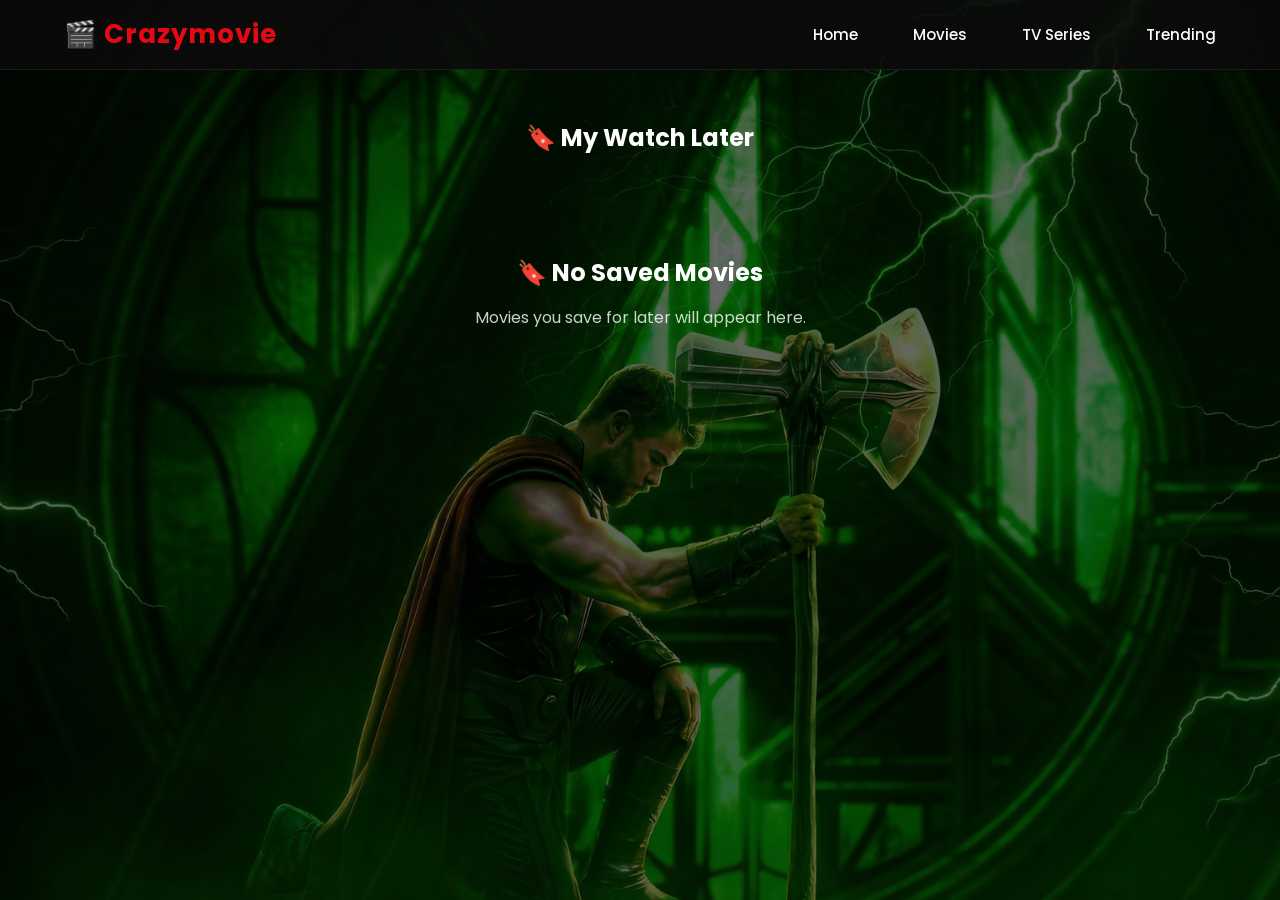
<file: watch-later.html>
<!DOCTYPE html>
<html lang="en">

<head>

<meta charset="UTF-8">

<meta
    name="viewport"
    content="width=device-width, initial-scale=1.0"
>

<title>Watch Later - Crazymovie</title>

<link rel="stylesheet" href="style.css">

<link
    href="https://fonts.googleapis.com/css2?family=Poppins:wght@300;400;500;600;700&display=swap"
    rel="stylesheet"
>

<style>

/* ========================================
   STEP 25 PART 6
   WATCH LATER PAGE
======================================== */

.watch-later-page {

    max-width: 1200px;

    margin: 50px auto;

    padding: 0 20px;

}

.watch-later-page h1 {

    text-align: center;

    margin-bottom: 40px;

}


/* ========================================
   SAVED MOVIES GRID
======================================== */

.saved-movies-grid {

    display: grid;

    grid-template-columns:
        repeat(auto-fill, minmax(220px, 1fr));

    gap: 25px;

}


/* ========================================
   SAVED MOVIE CARD
======================================== */

.saved-movie-card {

    background:
        rgba(255, 255, 255, 0.06);

    border-radius: 12px;

    overflow: hidden;

    transition: 0.3s ease;

}

.saved-movie-card:hover {

    transform:
        translateY(-5px);

    box-shadow:
        0 10px 30px
        rgba(0, 0, 0, 0.4);

}


/* ========================================
   MOVIE IMAGE
======================================== */

.saved-movie-image {

    position: relative;

    cursor: pointer;

}

.saved-movie-image img {

    width: 100%;

    height: 320px;

    object-fit: cover;

    display: block;

}


/* ========================================
   MOVIE INFO
======================================== */

.saved-movie-info {

    padding: 15px;

}

.saved-movie-info h3 {

    margin:
        0 0 10px;

    font-size: 18px;

}

.saved-movie-meta {

    display: flex;

    justify-content:
        space-between;

    font-size: 13px;

    opacity: 0.8;

    margin-bottom: 15px;

}


/* ========================================
   BUTTONS
======================================== */

.saved-movie-actions {

    display: flex;

    gap: 10px;

}

.saved-movie-actions button {

    flex: 1;

    padding: 9px;

    border: none;

    border-radius: 6px;

    cursor: pointer;

    color: white;

    background: red;

    transition: 0.3s;

}

.saved-movie-actions button:hover {

    opacity: 0.8;

}

.saved-movie-actions
.remove-saved-btn {

    background:
        rgba(255, 255, 255, 0.12);

}


/* ========================================
   EMPTY MESSAGE
======================================== */

.empty-watch-later {

    text-align: center;

    padding: 60px 20px;

    display: none;

}

.empty-watch-later h2 {

    margin-bottom: 15px;

}

.empty-watch-later p {

    opacity: 0.8;

}


/* ========================================
   MOBILE RESPONSIVE
======================================== */

@media (max-width: 600px) {

    .saved-movies-grid {

        grid-template-columns:
            repeat(2, 1fr);

        gap: 15px;

    }

    .saved-movie-image img {

        height: 240px;

    }

    .saved-movie-info h3 {

        font-size: 15px;

    }

    .saved-movie-meta {

        flex-direction: column;

        gap: 5px;

    }

    .saved-movie-actions {

        flex-direction: column;

    }

}

</style>

</head>


<body>


<!-- ========================================
     HEADER
======================================== -->

<header>

    <div class="logo">
        🎬 Crazymovie
    </div>

    <nav>

        <a href="index.html">
            Home
        </a>

        <a href="#">
            Movies
        </a>

        <a href="#">
            TV Series
        </a>

        <a href="#">
            Trending
        </a>

    </nav>

</header>


<!-- ========================================
     WATCH LATER PAGE
======================================== -->

<section class="watch-later-page">

    <h1>
        🔖 My Watch Later
    </h1>


    <!-- SAVED MOVIES -->

    <div
        id="savedMoviesGrid"
        class="saved-movies-grid"
    >

    </div>


    <!-- EMPTY MESSAGE -->

    <div
        id="emptyWatchLater"
        class="empty-watch-later"
    >

        <h2>
            🔖 No Saved Movies
        </h2>

        <p>
            Movies you save for later
            will appear here.
        </p>

    </div>

</section>


<script>

// ========================================
// STEP 25 PART 6
// WATCH LATER MOVIES
// ========================================


// MOVIE DATABASE

const movieData = {

    "Avengers": {

        year: "2012",

        genre:
            "Action, Adventure, Sci-Fi",

        rating:
            "8.0/10",

        image:
            "assets/images/avengers.jpg",

        video:
            "assets/videos/avengers.mp4"

    },


    "Spider-Man": {

        year: "2021",

        genre:
            "Action, Adventure, Sci-Fi",

        rating:
            "8.2/10",

        image:
            "assets/images/spiderman.jpg",

        video:
            "assets/videos/spiderman.mp4.mp4"

    },


    "Inception": {

        year: "2010",

        genre:
            "Action, Sci-Fi, Thriller",

        rating:
            "8.8/10",

        image:
            "assets/images/inception.jpg",

        video:
            "assets/videos/inception.mp4"

    },


    "Interstellar": {

        year: "2014",

        genre:
            "Adventure, Drama, Sci-Fi",

        rating:
            "8.7/10",

        image:
            "assets/images/interstellar.jpg",

        video:
            "assets/videos/interstellar.mp4"

    },


    "The Dark Knight": {

        year: "2008",

        genre:
            "Action, Crime, Drama",

        rating:
            "9.0/10",

        image:
            "assets/images/dark-knight.jpg",

        video:
            "assets/videos/dark-knight.mp4"

    },


    "Avatar": {

        year: "2009",

        genre:
            "Action, Adventure, Fantasy",

        rating:
            "7.8/10",

        image:
            "assets/images/avatar.jpg",

        video:
            "assets/videos/avatar.mp4"

    },


    "Titanic": {

        year: "1997",

        genre:
            "Drama, Romance",

        rating:
            "7.9/10",

        image:
            "assets/images/titanic.jpg",

        video:
            "assets/videos/titanic.mp4"

    },


    "Joker": {

        year: "2019",

        genre:
            "Crime, Drama, Thriller",

        rating:
            "8.4/10",

        image:
            "assets/images/joker.jpg",

        video:
            "assets/videos/joker.mp4"

    }

};


// ========================================
// GET SAVED MOVIES
// ========================================

const savedMovies =
    JSON.parse(
        localStorage.getItem(
            "watchLaterMovies"
        )
    ) || [];


const savedMoviesGrid =
    document.getElementById(
        "savedMoviesGrid"
    );


const emptyWatchLater =
    document.getElementById(
        "emptyWatchLater"
    );


// ========================================
// CHECK EMPTY
// ========================================

if (
    savedMovies.length === 0
) {

    emptyWatchLater.style.display =
        "block";

}


// ========================================
// SHOW SAVED MOVIES
// ========================================

savedMovies.forEach(
    function(movieName) {


        const movie =
            movieData[movieName];


        if (!movie) {

            return;

        }


        const movieCard =
            document.createElement(
                "div"
            );


        movieCard.className =
            "saved-movie-card";


        movieCard.innerHTML = `

            <div
                class="saved-movie-image"
            >

                <img
                    src="${movie.image}"
                    alt="${movieName}"
                    onerror="
                    this.src='assets/images/default.jpg'
                    "
                >

            </div>


            <div
                class="saved-movie-info"
            >

                <h3>
                    ${movieName}
                </h3>


                <div
                    class="saved-movie-meta"
                >

                    <span>
                        📅 ${movie.year}
                    </span>

                    <span>
                        ⭐ ${movie.rating}
                    </span>

                </div>


                <div
                    class="saved-movie-actions"
                >

                    <button
                        class="watch-saved-btn"
                    >
                        ▶️ Watch Now
                    </button>


                    <button
                        class="remove-saved-btn"
                    >
                        🗑️ Remove
                    </button>

                </div>

            </div>

        `;


        // ========================================
        // WATCH NOW
        // ========================================

        movieCard
            .querySelector(
                ".watch-saved-btn"
            )
            .addEventListener(
                "click",
                function() {

                    localStorage.setItem(
                        "selectedMovie",
                        movieName
                    );


                    localStorage.setItem(
                        "selectedVideo",
                        movie.video
                    );


                    window.location.href =
                        "watch.html";

                }
            );


        // ========================================
        // POSTER CLICK
        // ========================================

        movieCard
            .querySelector(
                ".saved-movie-image"
            )
            .addEventListener(
                "click",
                function() {

                    localStorage.setItem(
                        "selectedMovie",
                        movieName
                    );


                    localStorage.setItem(
                        "selectedVideo",
                        movie.video
                    );


                    window.location.href =
                        "watch.html";

                }
            );


        // ========================================
        // REMOVE MOVIE
        // ========================================

        movieCard
            .querySelector(
                ".remove-saved-btn"
            )
            .addEventListener(
                "click",
                function() {


                    const updatedMovies =
                        savedMovies.filter(
                            function(name) {

                                return name !==
                                    movieName;

                            }
                        );


                    localStorage.setItem(
                        "watchLaterMovies",
                        JSON.stringify(
                            updatedMovies
                        )
                    );


                    movieCard.remove();


                    if (
                        updatedMovies.length === 0
                    ) {

                        emptyWatchLater.style.display =
                            "block";

                    }

                }
            );


        savedMoviesGrid.appendChild(
            movieCard
        );

    }
);

</script>

</body>

</html>
</file>
<file: style.css>
* {
    margin: 0;
    padding: 0;
    box-sizing: border-box;
    font-family: 'Poppins', sans-serif;
}

html {
    margin: 0;
    padding: 0;
    background: #000;
}

body {
    margin: 0;
    min-height: 100vh;

    background:
        linear-gradient(
            rgba(0, 0, 0, 0.72),
            rgba(0, 0, 0, 0.72)
        ),
        url("./assets/images/hero.jpg");

    background-size: cover;
    background-position: center top;
    background-repeat: no-repeat;
    background-attachment: fixed;

    color: white;
}

header {
    display: flex;
    justify-content: space-between;
    align-items: center;
    padding: 20px 80px;
    background: transparent;
}

.logo {
    font-size: 32px;
    font-weight: bold;
    color: #00ff66;

}

nav a {
    text-decoration: none;
    color: #00ff66;
    margin-left: 30px;
    font-size: 16px;
    transition: 0.3s;
}

nav a:hover {
    color: #00ff66;
}

.hero {
    position: relative;
    min-height: 550px;
    display: flex;
    align-items: center;
    padding: 60px 5%;

    
}

.hero h1 {
    font-size: 70px;
}

.hero p {
    font-size: 22px;
    margin-top: 20px;
}

.hero button {
    margin-top: 30px;
    width: 180px;
    height: 55px;
    background: #00ff66;
    color: white;
    border: none;
    font-size: 18px;
    cursor: pointer;
    border-radius: 5px;
}

.movies {
    padding: 40px 80px;
    background: transparent;
}

.movies h2 {
    font-size: 32px;
    margin-bottom: 25px;
}


.movie-grid {
    display: flex;
    gap: 20px;
    overflow-x: auto;
}

.movie-card {
    min-width: 200px;
    background: #222;
    border-radius: 8px;
    overflow: hidden;
    cursor: pointer;
    transition: transform 0.3s ease;
}

.movie-card:hover {
    transform: scale(1.08);
}

.movie-card img {
    width: 200px;
    height: 300px;
    object-fit: cover;
    display: block;
}

.movie-card h3 {
    background: rgba(0, 0, 0, 0.8);
    margin: 0;
    padding: 12px;
    font-size: 18px;
    text-align: center;
}
.hero button {
    transition: 0.3s ease;
}

.hero button:hover {
    background: #b20710;
    transform: scale(1.05);
}
@media (max-width: 768px) {

    header {
        padding: 15px 20px;
        flex-direction: column;
        gap: 15px;
    }

    .logo {
        font-size: 28px;
    }

    nav a {
        margin-left: 15px;
        font-size: 14px;
    }

    .hero {
        min-height: 70vh;
        padding: 0 20px;
    }

    .hero h1 {
        font-size: 45px;
    }

    .hero p {
        font-size: 18px;
    }

    .movies {
        padding: 30px 20px;
    }

    .movies h2 {
        font-size: 26px;
    }

    .movie-card {
        min-width: 160px;
    }

    .movie-card img {
        width: 160px;
        height: 240px;
    }

}

/* Movie Details Popup */

.movie-modal {
    display: none;
    position: fixed;
    z-index: 1000;
    left: 0;
    top: 0;
    width: 100%;
    height: 100%;
    background: rgba(0, 0, 0, 0.85);
    justify-content: center;
    align-items: center;
    padding: 20px;
}

.movie-modal-content {
    position: relative;
    display: flex;
    gap: 20px;
    width: 550px;
    max-width: 90%;
    background: #1a1a1a;
    padding: 20px;
    border-radius: 10px;
}

.movie-modal-content img {
    width: 220px;
    height: 330px;
    object-fit: cover;
    border-radius: 8px;
}

.movie-info {
    flex: 1;
}

.movie-info h2 {
    font-size: 32px;
    margin-bottom: 15px;
    color: #E50914;
}

.movie-info p {
    font-size: 16px;
    line-height: 1.7;
    color: #ddd;
}

.movie-rating {
    margin-top: 20px;
}

.movie-info button {
    margin-top: 25px;
    padding: 12px 25px;
    background: #E50914;
    color: white;
    border: none;
    border-radius: 5px;
    font-size: 16px;
    cursor: pointer;
}

.movie-info button:hover {
    background: #b20710;
}

.close-btn {
    position: absolute;
    top: 10px;
    right: 20px;
    font-size: 35px;
    color: white;
    cursor: pointer;
}

.close-btn:hover {
    color: #E50914;
}
/* Professional Movie Cards */

.movie-card {
    background: #181818;
    border-radius: 10px;
    overflow: hidden;
    cursor: pointer;
    transition: transform 0.3s ease, box-shadow 0.3s ease;
}

.movie-card:hover {
    transform: scale(1.05);
    box-shadow: 0 10px 30px rgba(0, 0, 0, 0.7);
}

.movie-card img {
    width: 100%;
    height: 350px;
    object-fit: cover;
    display: block;
}

.movie-card h3 {
    color: white;
    font-size: 18px;
    padding: 12px;
    margin: 0;
    text-align: center;
}
/* Professional Movie Details Popup */

.movie-modal {
    display: none;
    position: fixed;
    z-index: 1000;
    left: 0;
    top: 0;
    width: 100%;
    height: 100%;
    background: rgba(0, 0, 0, 0.85);
    justify-content: center;
    align-items: center;
    padding: 15px;
}

.movie-modal-content {
    position: relative;
    display: flex;
    gap: 20px;
    background: #181818;
    padding: 20px;
    border-radius: 12px;
    width: 600px;
    max-width: 90%;
    box-shadow: 0 15px 50px rgba(0, 0, 0, 0.8);
}

.movie-modal-content img {
    width: 180px;
    height: 260px;
    object-fit: cover;
    border-radius: 8px;
}

.movie-info {
    flex: 1;
    color: white;
}

.movie-info h2 {
    font-size: 24px;
    margin-top: 10px;
    margin-bottom: 10px;
}

.movie-info p {
    color: #cccccc;
    line-height: 1.5;
    font-size: 14px;
}

.movie-rating {
    font-size: 16px;
    color: #ffd700 !important;
}

#modalYear,
#modalGenre {
    font-size: 14px;
    color: #ffffff !important;
}

.movie-info button {
    background: #e50914;
    color: white;
    border: none;
    padding: 10px 20px;
    font-size: 14px;
    font-weight: 600;
    border-radius: 5px;
    cursor: pointer;
    margin-top: 10px;
    transition: background 0.3s ease, transform 0.2s ease;
}

.movie-info button:hover {
    background: #ff1f2a;
    transform: scale(1.05);
}

.close-btn {
    position: absolute;
    top: 8px;
    right: 12px;
    color: white;
    font-size: 28px;
    cursor: pointer;
    z-index: 10;
}

.close-btn:hover {
    color: #e50914;
}
/* Mobile Responsive Design */

@media (max-width: 768px) {

    .movie-grid {
        grid-template-columns: repeat(2, 1fr);
        gap: 15px;
    }

    .movie-card img {
        height: 250px;
    }

    .movie-card h3 {
        font-size: 15px;
        padding: 10px;
    }

    .movie-modal-content {
        flex-direction: column;
        align-items: center;
        width: 90%;
        max-height: 90vh;
        overflow-y: auto;
        padding: 20px;
    }

    .movie-modal-content img {
        width: 180px;
        height: 250px;
    }

    .movie-info {
        text-align: center;
    }

    .movie-info h2 {
        font-size: 24px;
        margin-top: 5px;
    }

    .movie-info p {
        font-size: 14px;
    }

    .movie-info button {
        width: 100%;
    }

}

/* ========================================
   HEADER & NAVIGATION
======================================== */

header {
    display: flex;
    justify-content: space-between;
    align-items: center;

    padding: 18px 5%;

    background: rgba(17, 17, 17, 0.95);

    border-bottom: 1px solid #222222;

    position: relative;

    z-index: 999;
}

.logo {
    color: #e50914;
    font-size: 26px;
    font-weight: 700;
    letter-spacing: 1px;
}

nav {
    display: flex;
    gap: 25px;
}

nav a {
    color: #ffffff;
    text-decoration: none;
    font-size: 15px;
    font-weight: 500;
    transition: color 0.3s ease;
}

nav a:hover {
    color: #e50914;
}

/* Mobile Navigation */

@media (max-width: 768px) {

    header {
        flex-direction: column;
        gap: 15px;
        padding: 15px 20px;
    }

    .logo {
        font-size: 23px;
    }

    nav {
        gap: 15px;
        flex-wrap: wrap;
        justify-content: center;
    }

    nav a {
        font-size: 13px;
    }

}
/* ========================================
   FEATURED HERO BANNER
======================================== */

.hero {
    position: relative;

    width: 100%;
    min-height: calc(100vh - 75px);

    display: flex;
    align-items: center;

    padding: 80px 5%;

    background-image:
        linear-gradient(
            to right,
            rgba(0, 0, 0, 0.85),
            rgba(0, 0, 0, 0.45),
            rgba(0, 0, 0, 0.80)
        ),
        url("assets/images/hero.jpg");

    background-size: cover;
    background-position: center;
    background-repeat: no-repeat;

    overflow: hidden;
}

.hero-content {
    max-width: 600px;
    color: white;
    position: relative;
    z-index: 2;
}

.hero-badge {
    display: inline-block;
    background: #e50914;
    color: white;
    padding: 7px 14px;
    border-radius: 5px;
    font-size: 14px;
    font-weight: 600;
    margin-bottom: 20px;
}

.hero h1 {
    font-size: 55px;
    line-height: 1.1;
    margin: 0 0 20px;
    font-weight: 700;
}

.hero p {
    font-size: 18px;
    line-height: 1.7;
    color: #dddddd;
    margin-bottom: 30px;
}

.hero-buttons {
    display: flex;
    gap: 15px;
}

.watch-btn,
.info-btn {
    border: none;
    padding: 13px 25px;
    border-radius: 5px;
    font-size: 16px;
    font-weight: 600;
    cursor: pointer;
    transition: transform 0.2s ease, background 0.3s ease;
}

.watch-btn {
    background: #e50914;
    color: white;
}

.info-btn {
    background: rgba(255, 255, 255, 0.2);
    color: white;
}

.watch-btn:hover,
.info-btn:hover {
    transform: scale(1.05);
}

.watch-btn:hover {
    background: #ff1f2a;
}

.info-btn:hover {
    background: rgba(255, 255, 255, 0.35);
}

/* Mobile Hero */

@media (max-width: 768px) {

    .hero {
        min-height: 500px;
        padding: 40px 20px;
        background-position: center;
    }

    .hero h1 {
        font-size: 38px;
    }

    .hero p {
        font-size: 15px;
    }

    .hero-buttons {
        flex-direction: column;
        width: 200px;
    }

    .watch-btn,
    .info-btn {
        width: 100%;
    }

}
/* ================================
   CATEGORY BUTTONS
================================ */

.category-buttons {

    display: flex;

    justify-content: center;

    flex-wrap: wrap;

    gap: 12px;

    margin: 25px 0 35px;

}

.category-buttons button {

    background: #222;

    color: white;

    border: 1px solid #444;

    padding: 10px 20px;

    border-radius: 25px;

    font-size: 14px;

    cursor: pointer;

    transition: 0.3s;

}

.category-buttons button:hover {

    background: #e50914;

    border-color: #e50914;

    transform: translateY(-2px);

}
/* Advanced Search & Filter */
.filter-container {
    display: flex;
    justify-content: center;
    align-items: center;
    gap: 15px;
    margin: 20px auto;
    flex-wrap: wrap;
}

.filter-container select {
    padding: 12px 18px;
    border: none;
    border-radius: 8px;
    background-color: #222;
    color: white;
    font-size: 15px;
    cursor: pointer;
    outline: none;
}

.filter-container select:hover {
    background-color: #333;
}

.filter-container select option {
    background-color: #222;
    color: white;
}
/* ================================
   MOVIE POPUP ANIMATION
================================ */

.movie-modal-content {
    animation: moviePopup 0.3s ease;
}

@keyframes moviePopup {

    from {
        opacity: 0;
        transform: scale(0.85);
    }

    to {
        opacity: 1;
        transform: scale(1);
    }

}
/* ================================
   POPUP CLOSE BUTTON
================================ */

.close-btn {
    width: 40px;
    height: 40px;
    display: flex;
    justify-content: center;
    align-items: center;
    background: rgba(0, 0, 0, 0.7);
    border-radius: 50%;
    transition: 0.3s ease;
}

.close-btn:hover {
    background: #e50914;
    color: white;
    transform: scale(1.1);
}
/* ================================
   IMPROVED MOBILE MOVIE POPUP
================================ */

@media (max-width: 600px) {

    .movie-modal {
        padding: 15px;
    }

    .movie-modal-content {
        width: 100%;
        max-width: 400px;
        max-height: 90vh;
        overflow-y: auto;
        padding: 20px;
        gap: 15px;
    }

    .movie-modal-content img {
        width: 160px;
        height: 230px;
    }

    .movie-info h2 {
        font-size: 24px;
    }

    .movie-info p {
        font-size: 14px;
    }

    .movie-info button {
        width: 100%;
        padding: 12px;
    }

    .close-btn {
        top: 8px;
        right: 8px;
    }

}
/* ================================
   WATCH MOVIE PAGE
================================ */

.watch-page {
    min-height: 100vh;
    padding: 50px 5%;
    background: #0d0d0d;
    text-align: center;
}

.watch-page h1 {
    font-size: 32px;
    margin-bottom: 30px;
    color: white;
}

.video-player {
    width: 900px;
    max-width: 100%;
    margin: 0 auto;
    background: #000;
    border-radius: 12px;
    overflow: hidden;
    box-shadow: 0 10px 40px rgba(0, 0, 0, 0.8);
}

.video-player video {
    width: 100%;
    display: block;
}
/* ================================
   DOWNLOAD BUTTON
================================ */

.download-section {
    margin-top: 25px;
    text-align: center;
}

#downloadButton {
    display: inline-block;
    padding: 13px 28px;
    background: #e50914;
    color: white;
    text-decoration: none;
    font-size: 16px;
    font-weight: 600;
    border-radius: 6px;
    transition: 0.3s ease;
}

#downloadButton:hover {
    background: #ff1f2a;
    transform: scale(1.05);
}
/* ================================
   BACK TO HOME BUTTON
================================ */

.back-home-section {
    margin-top: 15px;
    text-align: center;
}

.back-home-section a {
    display: inline-block;
    padding: 11px 25px;
    background: #222;
    color: white;
    text-decoration: none;
    font-size: 15px;
    font-weight: 500;
    border: 1px solid #444;
    border-radius: 6px;
    transition: 0.3s ease;
}

.back-home-section a:hover {
    background: #e50914;
    border-color: #e50914;
    transform: scale(1.05);
}
/* ================================
   WATCH MOVIE INFORMATION
================================ */

.watch-movie-info {
    width: 900px;
    max-width: 100%;
    margin: 30px auto 0;
    padding: 25px;
    background: #181818;
    border-radius: 12px;
    text-align: left;
    box-shadow: 0 10px 30px rgba(0, 0, 0, 0.5);
}

.watch-movie-info h2 {
    font-size: 30px;
    color: white;
    margin-bottom: 15px;
}

.watch-movie-info p {
    color: #cccccc;
    font-size: 16px;
    line-height: 1.7;
    margin-bottom: 20px;
}

.watch-movie-details {
    display: flex;
    flex-wrap: wrap;
    gap: 15px;
}

.watch-movie-details span {
    padding: 8px 15px;
    background: #222;
    color: white;
    border-radius: 5px;
    font-size: 14px;
}

#watchMovieRating {
    color: #ffd700;
}
/* ================================
   WATCH PAGE MOBILE RESPONSIVE
================================ */

@media (max-width: 600px) {

    .watch-page {
        padding: 30px 15px;
    }

    .watch-page h1 {
        font-size: 24px;
        margin-bottom: 20px;
    }

    .video-player {
        border-radius: 8px;
    }

    .watch-movie-info {
        margin-top: 20px;
        padding: 20px;
        border-radius: 8px;
    }

    .watch-movie-info h2 {
        font-size: 24px;
    }

    .watch-movie-info p {
        font-size: 14px;
    }

    .watch-movie-details {
        flex-direction: column;
        gap: 10px;
    }

    .watch-movie-details span {
        width: 100%;
        text-align: center;
    }

    #downloadButton,
    .back-home-section a {
        width: 100%;
        text-align: center;
    }

}
/* ================================
   VIDEO ERROR MESSAGE
================================ */

.video-error {
    padding: 60px 20px;
    text-align: center;
    background: #181818;
}

.video-error h3 {
    font-size: 25px;
    color: white;
    margin-bottom: 10px;
}

.video-error p {
    color: #aaa;
    margin-bottom: 20px;
}

.video-error a {
    display: inline-block;
    padding: 10px 20px;
    background: #e50914;
    color: white;
    text-decoration: none;
    border-radius: 5px;
    transition: 0.3s ease;
}

.video-error a:hover {
    background: #ff1f2a;
}
/* ========================================
   RELATED MOVIES
======================================== */

.related-movies-section {
    margin-top: 50px;
    padding: 25px 0;
}

.related-movies-section h2 {
    color: white;
    font-size: 26px;
    margin-bottom: 25px;
}


.related-movies-grid {
    display: grid;
    grid-template-columns: repeat(auto-fit, minmax(180px, 1fr));
    gap: 25px;
}


.related-movie-card {
    background: #181818;
    border-radius: 12px;
    overflow: hidden;
    transition: 0.3s;
    box-shadow: 0 5px 15px rgba(0,0,0,0.4);
}


.related-movie-card:hover {
    transform: translateY(-8px);
}


.related-movie-card img {
    width: 100%;
    height: 260px;
    object-fit: cover;
    display: block;
}


.related-movie-info {
    padding: 15px;
}


.related-movie-info h3 {
    color: white;
    font-size: 18px;
    margin-bottom: 10px;
}


.related-movie-info p {
    color: #bbb;
    font-size: 14px;
    margin: 5px 0;
}


.related-movie-info button {
    width: 100%;
    margin-top: 12px;
    padding: 10px;
    border: none;
    border-radius: 6px;
    background: #e50914;
    color: white;
    font-size: 14px;
    cursor: pointer;
    transition: 0.3s;
}


.related-movie-info button:hover {
    background: #ff1f2d;
}


@media (max-width: 600px) {

    .related-movies-grid {
        grid-template-columns: repeat(2, 1fr);
        gap: 15px;
    }


    .related-movie-card img {
        height: 220px;
    }


    .related-movie-info {
        padding: 10px;
    }


    .related-movie-info h3 {
        font-size: 15px;
    }

}
/* ========================================
   RELATED MOVIES - STYLE FIX
======================================== */

.related-movie-image {
    position: relative;
    width: 100%;
    overflow: hidden;
}

.related-movie-image img {
    display: block;
    width: 100%;
    height: 280px;
    object-fit: cover;
}

.related-movie-overlay {
    position: absolute;
    top: 50%;
    left: 50%;
    transform: translate(-50%, -50%);

    width: 55px;
    height: 55px;

    display: flex;
    align-items: center;
    justify-content: center;

    background: rgba(0, 0, 0, 0.75);
    color: white;

    border-radius: 50%;

    font-size: 24px;

    opacity: 0;
    transition: 0.3s ease;
}

.related-movie-image:hover .related-movie-overlay {
    opacity: 1;
}

.related-movie-info {
    padding: 15px;
}

.related-movie-info h3 {
    margin: 0 0 10px;
}

.related-movie-meta {
    display: flex;
    justify-content: space-between;
    gap: 10px;
    margin-bottom: 12px;
    font-size: 14px;
}

.related-movie-info button {
    width: 100%;
    padding: 10px;
    border: none;
    border-radius: 6px;
    cursor: pointer;
}
/* ========================================
   STEP 22 - MOBILE RESPONSIVE WATCH PAGE
======================================== */

@media (max-width: 768px) {

    .watch-page {
        padding: 20px 15px;
    }

    .watch-page h1 {
        font-size: 24px;
        text-align: center;
    }

    .video-player {
        width: 100%;
        border-radius: 8px;
        overflow: hidden;
    }

    .watch-movie-info {
        padding: 15px;
    }

    .watch-movie-info h2 {
        font-size: 22px;
    }

    .watch-movie-description {
        font-size: 14px;
        line-height: 1.6;
    }

    .watch-movie-details {
        display: flex;
        flex-direction: column;
        gap: 8px;
    }

    .download-section {
        text-align: center;
        padding: 20px 15px;
    }

    .download-section h3 {
        font-size: 20px;
    }

    .download-section p {
        font-size: 14px;
    }

    .download-section a {
        display: inline-block;
        width: 100%;
        max-width: 300px;
        box-sizing: border-box;
    }

    .related-movies-grid {
        grid-template-columns: repeat(2, 1fr);
        gap: 12px;
    }

    .related-movie-image img {
        height: 220px;
    }

    .related-movie-info {
        padding: 10px;
    }

    .related-movie-info h3 {
        font-size: 15px;
    }

    .related-movie-meta {
        flex-direction: column;
        gap: 5px;
        font-size: 12px;
    }

    .related-movie-info button {
        font-size: 13px;
        padding: 8px;
    }

}


@media (max-width: 480px) {

    .watch-page {
        padding: 15px 10px;
    }

    .watch-page h1 {
        font-size: 20px;
    }

    .related-movies-grid {
        grid-template-columns: 1fr 1fr;
        gap: 10px;
    }

    .related-movie-image img {
        height: 190px;
    }

    .related-movie-info h3 {
        font-size: 13px;
    }

}
/* ========================================
   STEP 24 PART 8 - BEAUTIFUL RELATED MOVIES
======================================== */

.related-movies-section {
    margin-top: 60px;
    padding: 35px 0;
    border-top: 1px solid #222;
}

.related-movies-section h2 {
    color: white;
    font-size: 28px;
    font-weight: 700;
    margin-bottom: 30px;
    position: relative;
    padding-left: 15px;
}

.related-movies-section h2::before {
    content: "";
    position: absolute;
    left: 0;
    top: 5px;
    width: 4px;
    height: 28px;
    background: #e50914;
    border-radius: 3px;
}

.related-movies-grid {
    display: grid;
    grid-template-columns: repeat(auto-fit, minmax(190px, 1fr));
    gap: 25px;
}

.related-movie-card {
    background: #181818;
    border-radius: 12px;
    overflow: hidden;
    box-shadow: 0 8px 25px rgba(0, 0, 0, 0.45);
    transition: transform 0.3s ease, box-shadow 0.3s ease;
}

.related-movie-card:hover {
    transform: translateY(-8px) scale(1.02);
    box-shadow: 0 15px 35px rgba(0, 0, 0, 0.7);
}

.related-movie-image {
    position: relative;
    overflow: hidden;
}

.related-movie-image img {
    width: 100%;
    height: 280px;
    object-fit: cover;
    display: block;
    transition: transform 0.4s ease;
}

.related-movie-card:hover .related-movie-image img {
    transform: scale(1.08);
}

.related-movie-overlay {
    position: absolute;
    top: 50%;
    left: 50%;
    transform: translate(-50%, -50%);
    
    width: 58px;
    height: 58px;
    
    display: flex;
    align-items: center;
    justify-content: center;
    
    background: rgba(229, 9, 20, 0.9);
    color: white;
    border-radius: 50%;
    
    font-size: 24px;
    opacity: 0;
    transition: 0.3s ease;
    
    box-shadow: 0 5px 20px rgba(0, 0, 0, 0.6);
}

.related-movie-card:hover .related-movie-overlay {
    opacity: 1;
}

.related-movie-info {
    padding: 16px;
}

.related-movie-info h3 {
    color: white;
    font-size: 18px;
    font-weight: 600;
    margin: 0 0 12px;
    white-space: nowrap;
    overflow: hidden;
    text-overflow: ellipsis;
}

.related-movie-meta {
    display: flex;
    justify-content: space-between;
    align-items: center;
    gap: 10px;
    margin-bottom: 14px;
    color: #bbb;
    font-size: 13px;
}

.related-movie-info button {
    width: 100%;
    padding: 11px;
    border: none;
    border-radius: 6px;
    background: #e50914;
    color: white;
    font-size: 14px;
    font-weight: 600;
    cursor: pointer;
    transition: 0.3s ease;
}

.related-movie-info button:hover {
    background: #ff1f2a;
    transform: translateY(-2px);
}


/* ========================================
   RELATED MOVIES - MOBILE
======================================== */

@media (max-width: 768px) {

    .related-movies-section {
        margin-top: 40px;
        padding: 25px 0;
    }

    .related-movies-section h2 {
        font-size: 23px;
        margin-bottom: 20px;
    }

    .related-movies-section h2::before {
        height: 23px;
        top: 3px;
    }

    .related-movies-grid {
        grid-template-columns: repeat(2, 1fr);
        gap: 15px;
    }

    .related-movie-image img {
        height: 230px;
    }

    .related-movie-info {
        padding: 10px;
    }

    .related-movie-info h3 {
        font-size: 15px;
    }

    .related-movie-meta {
        font-size: 12px;
    }

    .related-movie-info button {
        font-size: 13px;
        padding: 9px;
    }
}


@media (max-width: 480px) {

    .related-movies-grid {
        grid-template-columns: repeat(2, 1fr);
        gap: 10px;
    }

    .related-movie-image img {
        height: 190px;
    }

    .related-movie-info h3 {
        font-size: 13px;
    }

    .related-movie-meta {
        font-size: 11px;
    }

    .related-movie-info button {
        font-size: 12px;
        padding: 8px;
    }
}
/* ========================================
   STEP 24 PART 8 - PLAY BUTTON FINAL FIX
======================================== */

.related-movie-image {
    position: relative;
    overflow: hidden;
    cursor: pointer;
}

.related-movie-overlay {
    position: absolute;
    top: 50%;
    left: 50%;
    
    width: 60px;
    height: 60px;
    
    transform: translate(-50%, -50%);
    
    display: flex;
    align-items: center;
    justify-content: center;
    
    background: #e50914;
    color: white;
    
    border-radius: 50%;
    
    font-size: 25px;
    line-height: 1;
    
    opacity: 0;
    visibility: hidden;
    
    z-index: 10;
    
    transition: opacity 0.3s ease,
                visibility 0.3s ease,
                transform 0.3s ease;
    
    box-shadow: 0 5px 20px rgba(0, 0, 0, 0.7);
}

/* Mouse Hover করলে Play Button দেখাবে */

.related-movie-image:hover .related-movie-overlay {
    opacity: 1;
    visibility: visible;
    transform: translate(-50%, -50%) scale(1.1);
}

/* Card Hover করলে Poster Zoom হবে */

.related-movie-card:hover .related-movie-image img {
    transform: scale(1.08);
}

/* Mobile-এ Play Button সবসময় হালকা দেখা যাবে */

@media (max-width: 768px) {

    .related-movie-overlay {
        opacity: 0.9;
        visibility: visible;
        width: 48px;
        height: 48px;
        font-size: 20px;
    }

}
/* ========================================
   STEP 24 PART 10
   WATCH PAGE NAVIGATION
======================================== */

.watch-navigation {
    display: flex;
    justify-content: center;
    align-items: center;
    gap: 15px;
    margin-top: 25px;
    flex-wrap: wrap;
}

.go-back-btn,
.home-btn {
    display: inline-flex;
    align-items: center;
    justify-content: center;
    min-width: 170px;
    padding: 12px 25px;
    border-radius: 6px;
    font-size: 15px;
    font-weight: 600;
    cursor: pointer;
    text-decoration: none;
    transition: 0.3s ease;
}

.go-back-btn {
    background: #222;
    color: white;
    border: 1px solid #444;
}

.go-back-btn:hover {
    background: #333;
    border-color: #666;
    transform: translateY(-2px);
}

.home-btn {
    background: #e50914;
    color: white;
    border: 1px solid #e50914;
}

.home-btn:hover {
    background: #ff1f2a;
    border-color: #ff1f2a;
    transform: translateY(-2px);
}

/* MOBILE */

@media (max-width: 600px) {

    .watch-navigation {
        flex-direction: column;
        width: 100%;
        gap: 10px;
    }

    .go-back-btn,
    .home-btn {
        width: 100%;
        max-width: 300px;
    }

}
/* ========================================
   STEP 24 PART 11
   MOVIE LOADING SCREEN
======================================== */

#movieLoader {
    position: fixed;
    top: 0;
    left: 0;
    width: 100%;
    height: 100vh;

    display: flex;
    justify-content: center;
    align-items: center;

    background: #0d0d0d;

    z-index: 9999;

    transition: opacity 0.4s ease,
                visibility 0.4s ease;
}

#movieLoader.hide {
    opacity: 0;
    visibility: hidden;
    pointer-events: none;
}

.loader-content {
    text-align: center;
}

.loader-spinner {
    width: 55px;
    height: 55px;

    margin: 0 auto 20px;

    border: 5px solid #333;
    border-top: 5px solid #e50914;

    border-radius: 50%;

    animation: movieLoadingSpin 1s linear infinite;
}

.loader-content h2 {
    color: white;
    font-size: 24px;
    margin-bottom: 8px;
}

.loader-content p {
    color: #aaa;
    font-size: 14px;
}

@keyframes movieLoadingSpin {

    from {
        transform: rotate(0deg);
    }

    to {
        transform: rotate(360deg);
    }

}
/* ========================================
   STEP 24 PART 12
   PROFESSIONAL VIDEO PLAYER
======================================== */

.video-player {
    position: relative;
    width: 900px;
    max-width: 100%;
    margin: 0 auto;

    background: #000;

    border-radius: 14px;
    overflow: hidden;

    box-shadow:
        0 10px 40px rgba(0, 0, 0, 0.8),
        0 0 0 1px rgba(255, 255, 255, 0.05);

    transition:
        transform 0.3s ease,
        box-shadow 0.3s ease;
}

.video-player:hover {
    box-shadow:
        0 15px 50px rgba(0, 0, 0, 0.9),
        0 0 0 1px rgba(229, 9, 20, 0.3);
}

.video-player video {
    width: 100%;
    height: auto;
    display: block;

    background: #000;
}


/* ========================================
   VIDEO PLAYER MOBILE
======================================== */

@media (max-width: 768px) {

    .video-player {
        width: 100%;
        border-radius: 10px;
    }

}

@media (max-width: 480px) {

    .video-player {
        border-radius: 7px;
    }

}
/* ========================================
   STEP 24 PART 12
   VIDEO ASPECT RATIO FIX
======================================== */

.video-player {
    aspect-ratio: 16 / 9;
}

.video-player video {
    width: 100%;
    height: 100%;
    object-fit: contain;
    background: #000;
}
/* ========================================
   STEP 24 PART 12
   VIDEO PLAYER SMOOTH EXPERIENCE
======================================== */

.video-player video {
    outline: none;
    border: none;
    transition: opacity 0.3s ease;
}

.video-player video:focus {
    outline: none;
}

/* Video controls-এর নিচে extra gap থাকবে না */
.video-player {
    line-height: 0;
}

/* Mobile video player */
@media (max-width: 600px) {

    .video-player video {
        min-height: 200px;
    }

}
/* ========================================
   STEP 24 PART 13
   PROFESSIONAL MOVIE INFORMATION
======================================== */

.watch-movie-info {
    position: relative;
    width: 900px;
    max-width: 100%;
    margin: 30px auto 0;
    padding: 30px;

    background: linear-gradient(
        145deg,
        #1c1c1c,
        #151515
    );

    border-radius: 14px;

    border: 1px solid rgba(255, 255, 255, 0.06);

    box-shadow:
        0 10px 35px rgba(0, 0, 0, 0.6);

    text-align: left;
}

.watch-movie-info h2 {
    font-size: 32px;
    color: white;
    margin-bottom: 20px;
    font-weight: 700;
}

.watch-movie-info h3 {
    color: white;
    font-size: 20px;
    margin-top: 25px;
    margin-bottom: 10px;
}

.watch-movie-description {
    color: #cccccc;
    font-size: 15px;
    line-height: 1.8;
}

.watch-movie-details {
    display: flex;
    flex-wrap: wrap;
    gap: 10px;
    margin: 15px 0;
}

.watch-movie-details span {
    display: inline-flex;
    align-items: center;

    padding: 8px 14px;

    background: #242424;
    color: #dddddd;

    border-radius: 6px;

    font-size: 14px;

    border: 1px solid #333;
}

#watchMovieRating {
    color: #ffd700;
}


/* ========================================
   MOBILE MOVIE INFORMATION
======================================== */

@media (max-width: 600px) {

    .watch-movie-info {
        padding: 20px;
        border-radius: 10px;
    }

    .watch-movie-info h2 {
        font-size: 24px;
        text-align: center;
    }

    .watch-movie-info h3 {
        font-size: 18px;
    }

    .watch-movie-description {
        font-size: 14px;
        line-height: 1.7;
    }

    .watch-movie-details {
        flex-direction: column;
        gap: 8px;
    }

    .watch-movie-details span {
        width: 100%;
        justify-content: center;
    }

}
/* ========================================
   STEP 24 PART 13
   MOVIE POSTER + INFO LAYOUT
======================================== */

.watch-movie-layout {
    display: grid;
    grid-template-columns: 250px 1fr;
    gap: 35px;

    width: 900px;
    max-width: 100%;

    margin: 35px auto;
    align-items: start;
}


/* MOVIE POSTER */

.watch-movie-poster {
    width: 250px;
    position: sticky;
    top: 20px;
}

.watch-movie-poster img {
    width: 100%;
    height: 350px;

    object-fit: cover;

    border-radius: 12px;

    display: block;

    box-shadow:
        0 10px 35px rgba(0, 0, 0, 0.7);

    transition:
        transform 0.3s ease,
        box-shadow 0.3s ease;
}

.watch-movie-poster img:hover {
    transform: scale(1.03);

    box-shadow:
        0 15px 45px rgba(0, 0, 0, 0.9);
}


/* MOVIE INFO */

.watch-movie-layout .watch-movie-info {
    width: 100%;
    margin: 0;
}


/* ========================================
   MOBILE LAYOUT
======================================== */

@media (max-width: 768px) {

    .watch-movie-layout {
        grid-template-columns: 1fr;
        gap: 25px;

        width: 100%;
    }

    .watch-movie-poster {
        width: 250px;
        max-width: 90%;
        margin: 0 auto;

        position: static;
    }

    .watch-movie-poster img {
        height: auto;
        max-height: 350px;
    }

    .watch-movie-layout .watch-movie-info {
        width: 100%;
    }

}
/* ========================================
   STEP 24 PART 13
   POSTER PLAY ICON
======================================== */

.watch-movie-poster {
    position: relative;
}

.poster-play-icon {
    position: absolute;

    top: 50%;
    left: 50%;

    transform: translate(-50%, -50%);

    width: 65px;
    height: 65px;

    display: flex;
    align-items: center;
    justify-content: center;

    background: rgba(229, 9, 20, 0.9);

    color: white;

    border-radius: 50%;

    font-size: 26px;

    padding-left: 3px;

    opacity: 0;

    transition:
        opacity 0.3s ease,
        transform 0.3s ease;

    pointer-events: none;

    box-shadow:
        0 5px 25px rgba(0, 0, 0, 0.7);
}


/* POSTER HOVER */

.watch-movie-poster:hover .poster-play-icon {

    opacity: 1;

    transform:
        translate(-50%, -50%)
        scale(1.1);

}


/* MOBILE */

@media (max-width: 768px) {

    .poster-play-icon {

        width: 55px;
        height: 55px;

        font-size: 22px;

    }

}
/* ========================================
   STEP 24 PART 14
   PROFESSIONAL DOWNLOAD SECTION
======================================== */

.download-section {
    width: 900px;
    max-width: 100%;
    margin: 35px auto;

    padding: 30px;

    background: linear-gradient(
        145deg,
        #1c1c1c,
        #151515
    );

    border-radius: 14px;

    text-align: center;

    border: 1px solid rgba(255, 255, 255, 0.06);

    box-shadow:
        0 10px 35px rgba(0, 0, 0, 0.6);
}

.download-section h3 {
    color: white;
    font-size: 24px;
    margin-bottom: 10px;
}

.download-section p {
    color: #aaa;
    font-size: 14px;
    margin-bottom: 25px;
}

#downloadButton {
    display: inline-flex;

    align-items: center;
    justify-content: center;

    gap: 8px;

    padding: 13px 28px;

    background: #e50914;

    color: white;

    text-decoration: none;

    border-radius: 7px;

    font-size: 15px;
    font-weight: 600;

    transition:
        background 0.3s ease,
        transform 0.3s ease,
        box-shadow 0.3s ease;
}

#downloadButton:hover {
    background: #ff1f2a;

    transform: translateY(-3px);

    box-shadow:
        0 8px 25px rgba(229, 9, 20, 0.4);
}


/* ========================================
   DOWNLOAD BUTTON MOBILE
======================================== */

@media (max-width: 600px) {

    .download-section {
        padding: 25px 20px;
    }

    .download-section h3 {
        font-size: 21px;
    }

    #downloadButton {
        width: 100%;
        max-width: 300px;
    }

}
/* ========================================
   STEP 24 PART 15
   WATCH PAGE FINAL SPACING
======================================== */

.watch-page {
    padding-bottom: 60px;
}

.watch-page > h1 {
    margin-bottom: 30px;
    text-align: center;
}

.video-player {
    margin-bottom: 35px;
}

.watch-movie-layout {
    margin-bottom: 35px;
}

.download-section {
    margin-bottom: 35px;
}

.watch-navigation {
    margin-bottom: 35px;
}

.related-movies-section {
    margin-top: 40px;
}

/* ========================================
   MOBILE SPACING
======================================== */

@media (max-width: 600px) {

    .watch-page {
        padding-bottom: 40px;
    }

    .watch-page > h1 {
        font-size: 24px;
        margin-bottom: 20px;
    }

    .video-player {
        margin-bottom: 25px;
    }

    .watch-movie-layout {
        margin-bottom: 25px;
    }

    .download-section {
        margin-bottom: 25px;
    }

    .watch-navigation {
        margin-bottom: 25px;
    }

    .related-movies-section {
        margin-top: 30px;
    }

}
/* ========================================
   MAIN MOVIE POSTER PLAY BUTTON
======================================== */

.watch-movie-poster {
    position: relative;
    cursor: pointer;
}

.poster-play-icon {
    position: absolute;
    top: 50%;
    left: 50%;
    transform: translate(-50%, -50%);

    width: 65px;
    height: 65px;

    display: flex;
    align-items: center;
    justify-content: center;

    background: rgba(255, 0, 0, 0.9);
    color: white;

    border-radius: 50%;

    font-size: 28px;

    opacity: 0;
    transition: 0.3s ease;

    pointer-events: none;
}

.watch-movie-poster:hover .poster-play-icon {
    opacity: 1;
    transform: translate(-50%, -50%) scale(1.1);
}

/* ========================================
   DESKTOP HERO FIX
======================================== */

@media (min-width: 1024px) {

    .hero {

        min-height: 700px;

        background-position: center center;

    }

}

/* ========================================
   FULL HOMEPAGE BACKGROUND
======================================== */

body {
    background: transparent;
    position: relative;
}

/* Full page background image */
body::before {
    content: "";
    position: fixed;
    top: 0;
    left: 0;
    width: 100%;
    height: 100vh;

    background-image:
        linear-gradient(
            rgba(0, 0, 0, 0.45),
            rgba(0, 0, 0, 0.45)
        ),
        url("./assets/images/hero.jpg");

    background-size: cover;
    background-position: center center;
    background-repeat: no-repeat;

    z-index: -1;
    pointer-events: none;
}

/* ========================================
   DOWNLOAD PAGE
======================================== */

.download-page {
    width: 100%;
    max-width: 1200px;
    margin: 0 auto;
    padding: 30px 20px 60px;
}

.top-ad,
.middle-ad,
.bottom-ad {
    width: 100%;
    min-height: 90px;

    display: flex;
    align-items: center;
    justify-content: center;

    background: #111;
    border: 1px solid #222;
    border-radius: 10px;

    color: #777;
    font-size: 14px;

    margin-bottom: 30px;
}

.download-container {
    display: grid;
    grid-template-columns: 260px 1fr;
    gap: 35px;

    background: #111;
    border-radius: 14px;

    padding: 30px;

    border: 1px solid #222;
}

.download-poster {
    width: 100%;
}

.download-poster img {
    width: 100%;
    max-width: 260px;
    height: 380px;

    object-fit: cover;

    display: block;

    border-radius: 10px;
}

.download-content h1 {
    margin: 0 0 18px;

    font-size: 32px;
    line-height: 1.2;
}

.movie-info-row {
    display: flex;
    flex-wrap: wrap;
    gap: 15px;

    margin-bottom: 20px;
}

.movie-info-row span {
    background: #1b1b1b;

    padding: 8px 12px;

    border-radius: 6px;

    font-size: 14px;
}

.download-content p {
    color: #bbb;

    line-height: 1.7;

    margin-bottom: 25px;
}

.middle-ad {
    margin: 25px 0;
}

.download-btn,
.watch-btn {
    width: 100%;

    border: none;

    padding: 14px 20px;

    border-radius: 8px;

    font-family: Poppins, sans-serif;

    font-size: 15px;

    font-weight: 600;

    cursor: pointer;

    margin-top: 10px;
}

.download-btn {
    background: #e50914;
    color: #fff;
}

.watch-btn {
    background: #222;
    color: #fff;
}

.bottom-ad {
    margin-top: 30px;
}


/* ========================================
   MOBILE
======================================== */

@media (max-width: 768px) {

    .download-page {
        padding: 20px 15px 40px;
    }

    .download-container {
        grid-template-columns: 1fr;

        gap: 25px;

        padding: 20px;
    }

    .download-poster {
        text-align: center;
    }

    .download-poster img {
        margin: 0 auto;

        max-width: 220px;
        height: 320px;
    }

    .download-content h1 {
        font-size: 25px;
    }

    .movie-info-row {
        gap: 8px;
    }

}

/* ========================================
   MOVIE DETAILS DOWNLOAD SECTION
======================================== */

.movie-download-section {

    width: 100%;

    margin: 45px 0 25px;

    padding: 35px 20px;

    text-align: center;

    background: rgba(255, 255, 255, 0.04);

    border-radius: 12px;

    box-sizing: border-box;
}


.movie-download-section h2 {

    margin: 0 0 10px;

    color: #ffffff;

    font-size: 28px;

}


.movie-download-section p {

    margin: 0 0 22px;

    color: #aaaaaa;

    font-size: 15px;

}


.movie-download-section .download-btn {

    display: inline-block;

    padding: 14px 40px;

    background: #e50914;

    color: #ffffff;

    border: none;

    border-radius: 6px;

    font-size: 17px;

    font-weight: 600;

    cursor: pointer;

    transition: 0.3s ease;

}


.movie-download-section .download-btn:hover {

    background: #ff1f2a;

    transform: translateY(-2px);

}


/* ========================================
   MOVIE DETAILS HEADER SIZE
======================================== */

.movie-details {

    width: 100%;

    max-width: 1200px;

    margin: 0 auto;

    padding: 30px 5%;

    box-sizing: border-box;

}

/* ========================================
   MOVIE TRAILER
======================================== */

.movie-trailer-section {
    width: 100%;
    margin-top: 40px;
}

.movie-trailer-section h2 {
    margin-bottom: 20px;
    font-size: 26px;
    color: #ffffff;
}

.movie-trailer {
    position: relative;
    width: 100%;
    aspect-ratio: 16 / 9;
    overflow: hidden;
    border-radius: 10px;
    background: #000000;
}

.movie-trailer iframe {
    width: 100%;
    height: 100%;
    display: block;
    border: none;
}

/* ========================================
   SCREENSHOTS
======================================== */

.screenshots-section {
    width: 100%;
    margin-top: 45px;
}

.screenshots-section h2 {
    margin-bottom: 20px;
    font-size: 26px;
    color: #ffffff;
}


/* ========================================
   SCREENSHOT 1 - 3
======================================== */

.screenshots-grid {
    width: 100%;

    display: grid;

    grid-template-columns: repeat(2, minmax(0, 1fr));

    gap: 18px;

    align-items: stretch;
}

.screenshots-grid img {
    width: 100%;
    height: 240px;

    min-width: 0;
    min-height: 0;

    display: block;

    object-fit: cover;
    object-position: center;

    border-radius: 8px;

    max-width: 100%;
}


/* ========================================
   OLD MOVIE BACKGROUND DESIGN
   KEEP THIS DESIGN
======================================== */

.movie-background-section {
    position: relative;

    width: 100%;
    min-height: 380px;

    margin: 50px 0;

    background-size: cover;
    background-position: center center;
    background-repeat: no-repeat;

    border-radius: 12px;

    overflow: hidden;

    display: flex;
    align-items: center;
    justify-content: center;
}

.movie-background-section img {
    width: 100%;
    height: 380px;

    display: block;

    object-fit: cover;
    object-position: center;

    border-radius: inherit;
}


.movie-background-overlay {
    position: absolute;

    inset: 0;

    width: 100%;
    height: 100%;

    z-index: 1;

    background:
        linear-gradient(
            to bottom,
            rgba(0, 0, 0, 0.25),
            rgba(0, 0, 0, 0.90)
        );
}


.movie-background-content {
    position: relative;

    z-index: 2;

    width: 100%;
    max-width: 900px;

    padding: 40px 20px;

    text-align: center;

    color: white;
}

.movie-background-content h2 {
    font-size: 35px;
    margin-bottom: 12px;
}

.movie-background-content p {
    color: #ddd;
    font-size: 16px;
}


/* ========================================
   SCREENSHOT 4 BACKGROUND
   KEEP EXISTING DESIGN
======================================== */

.screenshot4-background-section {
    width: 100%;
    margin: 35px 0;
    padding: 0;

    overflow: hidden;

    border-radius: 12px;
}

.screenshot4-background {
    width: 100%;
    margin: 0;
    padding: 0;

    overflow: hidden;

    border-radius: inherit;
}

.screenshot4-background img {
    width: 100%;
    height: auto;

    display: block;

    object-fit: contain;
    object-position: center;

    margin: 0;
    padding: 0;

    border-radius: inherit;
}


/* ========================================
   TABLET
======================================== */

@media (max-width: 900px) {

    .screenshot4-background img {
        width: 100%;
        height: auto;
    }
}


/* ========================================
   MOBILE
======================================== */

@media (max-width: 768px) {

    .screenshot4-background-section {
        margin: 35px 0;
    }

    .screenshot4-background img {
        width: 100%;
        height: auto;
    }
}


/* ========================================
   SMALL MOBILE
======================================== */

@media (max-width: 480px) {

    .screenshot4-background-section {
        margin: 30px 0;
    }

    .screenshot4-background img {
        width: 100%;
        height: auto;
    }
}

/* ========================================
   HOME PAGE FINAL DESIGN
======================================== */

/* Full Home Page Background */

body {
    background: transparent !important;
    position: relative;
    color: #ffffff;
}

body::before {
    content: "";
    position: fixed;
    inset: 0;

    background-image:
        linear-gradient(
            rgba(0, 0, 0, 0.55),
            rgba(0, 0, 0, 0.55)
        ),
        url("./assets/images/hero.jpg");

    background-size: cover;
    background-position: center center;
    background-repeat: no-repeat;

    z-index: -1;
    pointer-events: none;
}


/* ========================================
   HEADER
======================================== */

header {
    position: relative;

    display: flex;
    align-items: center;
    justify-content: space-between;

    width: 100%;

    padding: 18px 5%;

    background: rgba(10, 10, 10, 0.75);

    border-bottom: 1px solid rgba(255,255,255,0.08);

    z-index: 999;
}

.logo {
    color: #e50914;
    font-size: 26px;
    font-weight: 700;
}

nav {
    display: flex;
    align-items: center;
    gap: 25px;
}

nav a {
    color: #ffffff;
    text-decoration: none;

    font-size: 15px;
    font-weight: 500;

    transition: color 0.3s ease;
}

nav a:hover {
    color: #e50914;
}


/* ========================================
   HEADER SEARCH
======================================== */

.header-search {
    display: flex;
    align-items: center;
    margin-left: 10px;
}

.header-search input {
    width: 180px;
    height: 38px;

    padding: 0 14px;

    border: 1px solid #333;
    border-radius: 20px;

    background: rgba(0,0,0,0.65);
    color: white;

    outline: none;

    font-size: 14px;
}

.header-search input::placeholder {
    color: #aaa;
}

.header-search input:focus {
    border-color: #e50914;
}


/* ========================================
   HERO
   IMAGE ONLY
======================================== */

.hero {
    position: relative;

    width: 100%;

    min-height: 650px;

    display: block;

    padding: 0;

    background: transparent !important;

    overflow: hidden;
}


/* Hide all hero text/buttons */

.hero-content {
    display: none !important;
}

.hero h1,
.hero h2,
.hero h3,
.hero p,
.hero button,
.hero-badge,
.hero-buttons,
.watch-btn,
.info-btn {
    display: none !important;
}


/* ========================================
   HOME MOVIE SECTIONS
======================================== */

.movies {
    position: relative;

    width: 100%;

    padding: 45px 5%;

    background: transparent !important;
}

.movies h2 {
    color: #ffffff;

    font-size: 28px;
    font-weight: 700;

    margin-bottom: 25px;

    position: relative;

    padding-left: 15px;
}

.movies h2::before {
    content: "";

    position: absolute;

    left: 0;
    top: 4px;

    width: 4px;
    height: 28px;

    background: #e50914;

    border-radius: 3px;
}


/* ========================================
   MOVIE GRID
======================================== */

.movie-grid {
    display: grid;

    grid-template-columns:
        repeat(auto-fill, minmax(190px, 1fr));

    gap: 25px;

    width: 100%;

    overflow: visible;
}


/* ========================================
   MOVIE CARD
======================================== */

.movie-card {
    width: 100%;
    min-width: 0;

    background: #181818;

    border-radius: 10px;

    overflow: hidden;

    cursor: pointer;

    transition:
        transform 0.3s ease,
        box-shadow 0.3s ease;
}

.movie-card:hover {
    transform: translateY(-6px) scale(1.02);

    box-shadow:
        0 15px 35px rgba(0,0,0,0.75);
}


/* ========================================
   MOVIE POSTER
======================================== */

.movie-card img {
    width: 100%;

    height: 285px;

    object-fit: cover;

    display: block;
}


/* ========================================
   MOVIE TITLE
======================================== */

.movie-card h3 {
    width: 100%;

    padding: 12px 10px;

    margin: 0;

    background: #181818;

    color: #ffffff;

    font-size: 16px;

    font-weight: 600;

    text-align: center;

    white-space: nowrap;

    overflow: hidden;

    text-overflow: ellipsis;
}


/* ========================================
   TRENDING SECTION
======================================== */

#trendingMovies {
    background: transparent !important;
}


/* ========================================
   REGULAR MOVIES SECTION
======================================== */

#regularMovies {
    background: transparent !important;
}


/* ========================================
   FOOTER
======================================== */

footer {
    position: relative;

    width: 100%;

    margin-top: 40px;

    padding: 35px 20px;

    background: rgba(0,0,0,0.75);

    border-top: 1px solid rgba(255,255,255,0.08);

    text-align: center;

    color: #aaa;
}


/* ========================================
   MOBILE HEADER
======================================== */

@media (max-width: 768px) {

    header {
        padding: 15px 20px;

        flex-wrap: wrap;

        gap: 12px;
    }

    .logo {
        font-size: 23px;
    }

    nav {
        width: 100%;

        justify-content: center;

        gap: 15px;

        flex-wrap: wrap;
    }

    nav a {
        font-size: 13px;
    }

    .header-search {
        width: 100%;

        justify-content: center;

        margin: 0;
    }

    .header-search input {
        width: 220px;
    }


    /* HERO */

    .hero {
        min-height: 400px;
    }


    /* MOVIES */

    .movies {
        padding: 30px 20px;
    }

    .movies h2 {
        font-size: 23px;

        margin-bottom: 20px;
    }

    .movies h2::before {
        height: 23px;
    }


    /* MOVIE GRID */

    .movie-grid {
        grid-template-columns:
            repeat(2, minmax(0, 1fr));

        gap: 15px;
    }


    /* POSTER */

    .movie-card img {
        height: 240px;
    }

    .movie-card h3 {
        font-size: 14px;

        padding: 10px 6px;
    }
}


/* ========================================
   SMALL MOBILE
======================================== */

@media (max-width: 480px) {

    .movie-grid {
        grid-template-columns:
            repeat(2, minmax(0, 1fr));

        gap: 10px;
    }

    .movie-card img {
        height: 210px;
    }

    .movie-card h3 {
        font-size: 13px;
    }
}

/* ========================================
   HOMEPAGE FINAL DESIGN
======================================== */

/* পুরো website background */
html,
body {
    margin: 0;
    padding: 0;
    min-height: 100%;
}

body {
    position: relative;
    color: #ffffff;
    background: #000;
}

/* Full page hero background */
body::before {
    content: "";
    position: fixed;
    inset: 0;

    background-image:
        linear-gradient(
            rgba(0, 0, 0, 0.55),
            rgba(0, 0, 0, 0.55)
        ),
        url("./assets/images/hero.jpg");

    background-size: cover;
    background-position: center center;
    background-repeat: no-repeat;

    z-index: -2;
    pointer-events: none;
}

/* Dark overlay */
body::after {
    content: "";
    position: fixed;
    inset: 0;

    background: rgba(0, 0, 0, 0.10);

    z-index: -1;
    pointer-events: none;
}


/* ========================================
   HEADER
======================================== */

header {
    position: relative;
    z-index: 100;

    width: 100%;
    min-height: 70px;

    display: flex;
    align-items: center;
    justify-content: space-between;

    padding: 0 5%;

    box-sizing: border-box;

    background: rgba(10, 10, 10, 0.90);

    border-bottom: 1px solid rgba(255, 255, 255, 0.08);
}


/* Logo */

.logo {
    color: #e50914;
    font-size: 26px;
    font-weight: 700;
    white-space: nowrap;
}


/* Navigation */

nav {
    display: flex;
    align-items: center;
    gap: 25px;
}

nav a {
    color: #ffffff;
    text-decoration: none;

    font-size: 15px;
    font-weight: 500;

    transition: color 0.3s ease;
}

nav a:hover {
    color: #e50914;
}


/* Search */

#searchInput {
    width: 180px;
    height: 38px;

    padding: 0 14px;

    box-sizing: border-box;

    border: 1px solid #333;
    border-radius: 6px;

    outline: none;

    background: #181818;
    color: #ffffff;

    font-family: Poppins, sans-serif;
    font-size: 14px;

    transition:
        border-color 0.3s ease,
        background 0.3s ease;
}

#searchInput::placeholder {
    color: #999;
}

#searchInput:focus {
    border-color: #e50914;
    background: #222;
}


/* ========================================
   HERO
   ONLY IMAGE
======================================== */

.hero {
    position: relative;

    width: 100%;
    height: 650px;

    padding: 0;
    margin: 0;

    background-image:
        linear-gradient(
            to bottom,
            rgba(0, 0, 0, 0.05),
            rgba(0, 0, 0, 0.20),
            rgba(0, 0, 0, 0.70)
        ),
        url("./assets/images/hero.jpg");

    background-size: cover;
    background-position: center center;
    background-repeat: no-repeat;

    overflow: hidden;
}


/* Hero-এর ভিতরে কোনো text/content থাকলে hide */

.hero h1,
.hero p,
.hero button,
.hero .hero-content,
.hero .hero-badge,
.hero .hero-buttons {
    display: none !important;
}


/* ========================================
   MOVIE SECTIONS
======================================== */

.movies {
    position: relative;
    z-index: 2;

    width: 100%;

    padding: 45px 5%;

    box-sizing: border-box;

    background: transparent;
}


/* Section title */

.movies h2 {
    margin: 0 0 25px;

    color: #ffffff;

    font-size: 30px;
    font-weight: 700;
}


/* ========================================
   MOVIE GRID
======================================== */

.movie-grid {
    display: flex;

    gap: 20px;

    width: 100%;

    overflow-x: auto;

    padding: 5px 5px 20px;

    box-sizing: border-box;

    scrollbar-width: thin;
}


/* Chrome scrollbar */

.movie-grid::-webkit-scrollbar {
    height: 7px;
}

.movie-grid::-webkit-scrollbar-track {
    background: rgba(255, 255, 255, 0.05);
}

.movie-grid::-webkit-scrollbar-thumb {
    background: #444;
    border-radius: 10px;
}


/* ========================================
   MOVIE CARD
======================================== */

.movie-card {
    flex: 0 0 200px;

    width: 200px;

    background: #181818;

    border-radius: 10px;

    overflow: hidden;

    cursor: pointer;

    transition:
        transform 0.3s ease,
        box-shadow 0.3s ease;
}

.movie-card:hover {
    transform: translateY(-6px) scale(1.03);

    box-shadow:
        0 15px 35px rgba(0, 0, 0, 0.75);
}

.movie-card img {
    width: 200px;
    height: 300px;

    display: block;

    object-fit: cover;
}

.movie-card h3 {
    margin: 0;

    padding: 12px;

    color: #ffffff;

    font-size: 16px;
    font-weight: 600;

    text-align: center;

    white-space: nowrap;
    overflow: hidden;
    text-overflow: ellipsis;

    background: rgba(0, 0, 0, 0.85);
}


/* ========================================
   TRENDING SECTION
======================================== */

#trending {
    padding-top: 50px;
    padding-bottom: 35px;
}


/* ========================================
   REGULAR MOVIES SECTION
======================================== */

#movies {
    padding-top: 35px;
    padding-bottom: 60px;
}


/* ========================================
   FOOTER
======================================== */

.site-footer {
    position: relative;
    z-index: 2;

    width: 100%;

    padding: 30px 20px;

    box-sizing: border-box;

    text-align: center;

    background: rgba(0, 0, 0, 0.80);

    border-top: 1px solid rgba(255, 255, 255, 0.08);
}

.site-footer p {
    margin: 0;

    color: #888;

    font-size: 13px;
}


/* ========================================
   MOBILE
======================================== */

@media (max-width: 768px) {

    header {
        min-height: auto;

        padding: 15px 20px;

        flex-direction: column;

        gap: 15px;
    }

    .logo {
        font-size: 23px;
    }

    nav {
        width: 100%;

        justify-content: center;

        flex-wrap: wrap;

        gap: 12px 18px;
    }

    nav a {
        font-size: 13px;
    }

    #searchInput {
        width: 180px;
        height: 36px;
    }

    .hero {
        height: 500px;

        background-position: center center;
    }

    .movies {
        padding: 35px 20px;
    }

    .movies h2 {
        font-size: 24px;
        margin-bottom: 20px;
    }

    .movie-grid {
        gap: 14px;
    }

    .movie-card {
        flex: 0 0 155px;
        width: 155px;
    }

    .movie-card img {
        width: 155px;
        height: 230px;
    }

    .movie-card h3 {
        font-size: 14px;
        padding: 10px;
    }
}


/* ========================================
   SMALL MOBILE
======================================== */

@media (max-width: 480px) {

    .hero {
        height: 420px;
    }

    nav {
        gap: 10px 14px;
    }

    #searchInput {
        width: 160px;
    }

    .movie-card {
        flex: 0 0 140px;
        width: 140px;
    }

    .movie-card img {
        width: 140px;
        height: 210px;
    }
}

/* ========================================
   HOMEPAGE HERO SIZE FIX
======================================== */

.hero {
    height: 430px;
    min-height: 430px;
}

/* Desktop */
@media (min-width: 1024px) {
    .hero {
        height: 450px;
        min-height: 450px;
    }
}

/* Tablet */
@media (max-width: 1023px) and (min-width: 769px) {
    .hero {
        height: 400px;
        min-height: 400px;
    }
}

/* Mobile */
@media (max-width: 768px) {
    .hero {
        height: 330px;
        min-height: 330px;
    }
}

@media (max-width: 480px) {
    .hero {
        height: 280px;
        min-height: 280px;
    }
}

/* ========================================
   RELATED MOVIES - FINAL 5 COLUMN FIX
   ======================================== */

.related-movies-grid {
    display: grid !important;
    grid-template-columns: repeat(5, minmax(0, 1fr)) !important;
    gap: 25px !important;
    width: 100%;
    box-sizing: border-box;
}

.related-movie-card {
    width: 100%;
    min-width: 0;
    box-sizing: border-box;
}

/* Poster */
.related-movie-image {
    width: 100%;
    overflow: hidden;
}

.related-movie-image img {
    width: 100%;
    height: 280px;
    object-fit: cover;
    display: block;
}

/* ========================================
   TABLET
   ======================================== */

@media (max-width: 1024px) {

    .related-movies-grid {
        grid-template-columns: repeat(4, minmax(0, 1fr)) !important;
        gap: 20px !important;
    }

    .related-movie-image img {
        height: 260px;
    }
}

/* ========================================
   MOBILE
   ======================================== */

@media (max-width: 768px) {

    .related-movies-grid {
        grid-template-columns: repeat(2, minmax(0, 1fr)) !important;
        gap: 15px !important;
    }

    .related-movie-image img {
        height: 230px;
    }

    .related-movie-info {
        padding: 10px;
    }

    .related-movie-info h3 {
        font-size: 15px;
    }
}

/* ========================================
   SMALL MOBILE
   ======================================== */

@media (max-width: 480px) {

    .related-movies-grid {
        grid-template-columns: repeat(2, minmax(0, 1fr)) !important;
        gap: 10px !important;
    }

    .related-movie-image img {
        height: 190px;
    }

    .related-movie-info h3 {
        font-size: 13px;
    }

    .related-movie-info button {
        font-size: 12px;
        padding: 8px;
    }
}

/* =========================================
   DOWNLOAD PAGE - RELATED MOVIES FINAL FIX
   ========================================= */

.related-movies-section .movie-grid {
    display: grid !important;
    grid-template-columns: repeat(5, minmax(0, 1fr)) !important;
    gap: 25px !important;
    width: 100% !important;
    overflow: visible !important;
    padding: 5px 0 20px !important;
    box-sizing: border-box !important;
}

.related-movies-section .movie-card {
    width: 100% !important;
    min-width: 0 !important;
    flex: none !important;
    box-sizing: border-box !important;
}

.related-movies-section .movie-card img {
    width: 100% !important;
    height: 280px !important;
    object-fit: cover !important;
    display: block;
}


/* TABLET */
@media (max-width: 1024px) {

    .related-movies-section .movie-grid {
        grid-template-columns: repeat(4, minmax(0, 1fr)) !important;
    }

}


/* MOBILE */
@media (max-width: 768px) {

    .related-movies-section .movie-grid {
        grid-template-columns: repeat(2, minmax(0, 1fr)) !important;
        gap: 15px !important;
        overflow: visible !important;
    }

    .related-movies-section .movie-card img {
        height: 230px !important;
    }

}


/* SMALL MOBILE */
@media (max-width: 480px) {

    .related-movies-section .movie-grid {
        grid-template-columns: repeat(2, minmax(0, 1fr)) !important;
        gap: 10px !important;
    }

    .related-movies-section .movie-card img {
        height: 200px !important;
    }

}

/* ========================================
   MOVIE REQUEST / DOWNLOAD PROBLEM
======================================== */

.help-section {
    width: 90%;
    max-width: 1100px;
    margin: 50px auto 35px;
    display: grid;
    grid-template-columns: repeat(2, 1fr);
    gap: 20px;
}

.help-box {
    background: #111;
    border: 1px solid #292929;
    border-radius: 12px;
    padding: 25px;
    text-align: center;
}

.help-box h3 {
    color: #fff;
    margin: 0 0 10px;
}

.help-box p {
    color: #aaa;
    font-size: 14px;
    line-height: 1.7;
    margin-bottom: 18px;
}

.help-btn {
    display: inline-block;
    background: #E50914;
    color: #fff;
    padding: 9px 18px;
    border-radius: 6px;
    text-decoration: none;
    font-size: 14px;
}

.help-btn:hover {
    background: #b20710;
}

@media (max-width: 700px) {

    .help-section {
        grid-template-columns: 1fr;
        width: 88%;
    }

}

/* ========================================
   REQUEST / PROBLEM FORM
======================================== */

.request-form-box {
    display: none;
    position: fixed;
    inset: 0;
    z-index: 9999;
    align-items: center;
    justify-content: center;
    padding: 20px;
    background: rgba(0, 0, 0, 0.75);
}

.request-form-content {
    position: relative;
    width: 100%;
    max-width: 500px;
    padding: 28px;
    border-radius: 14px;
    background: #151515;
    box-shadow: 0 10px 40px rgba(0, 0, 0, 0.5);
}

.request-form-content h3 {
    margin: 0 0 20px;
    font-size: 22px;
    color: #fff;
}

.request-form-content input,
.request-form-content textarea {
    width: 100%;
    box-sizing: border-box;
    margin-bottom: 15px;
    padding: 13px 14px;
    border: 1px solid #333;
    border-radius: 8px;
    outline: none;
    background: #222;
    color: #fff;
    font-family: inherit;
    font-size: 15px;
}

.request-form-content input:focus,
.request-form-content textarea:focus {
    border-color: #E50914;
}

.request-form-content textarea {
    resize: vertical;
}

.close-request-form {
    position: absolute;
    top: 10px;
    right: 14px;
    border: none;
    background: transparent;
    color: #fff;
    font-size: 30px;
    line-height: 1;
    cursor: pointer;
}

.close-request-form:hover {
    color: #E50914;
}

.request-form-content .help-btn {
    width: 100%;
    border: none;
    cursor: pointer;
}

/* ========================================
   RECENT REQUESTS / PROBLEMS
======================================== */

.site-activity {
    width: 100%;
    max-width: 1000px;
    margin: 35px auto 30px;
    padding: 25px;
    box-sizing: border-box;
    border-radius: 14px;
    background: #151515;
    border: 1px solid #292929;
}

.site-activity h3 {
    margin: 0 0 8px;
    color: #fff;
    font-size: 22px;
}

.activity-info {
    margin: 0 0 20px;
    color: #999;
    font-size: 14px;
}

#siteActivityList {
    display: flex;
    flex-direction: column;
    gap: 12px;
}

.activity-item {
    padding: 16px;
    border-radius: 10px;
    background: #202020;
    border-left: 3px solid #E50914;
}

.activity-type {
    margin-bottom: 7px;
    color: #E50914;
    font-size: 13px;
    font-weight: 600;
}

.activity-movie {
    margin-bottom: 6px;
    color: #fff;
    font-size: 17px;
    font-weight: 600;
}

.activity-message {
    color: #ccc;
    font-size: 14px;
    line-height: 1.5;
    word-break: break-word;
}

.activity-date {
    margin-top: 9px;
    color: #777;
    font-size: 12px;
}

.activity-loading,
.activity-empty {
    margin: 0;
    padding: 15px;
    text-align: center;
    color: #888;
    font-size: 14px;
}


/* Mobile */
@media (max-width: 600px) {

    .site-activity {
        margin: 25px 12px;
        padding: 18px;
        width: calc(100% - 24px);
    }

    .site-activity h3 {
        font-size: 19px;
    }

    .activity-item {
        padding: 13px;
    }

}

/* ========================================
   COMING SOON HORIZONTAL SCROLL
======================================== */

.coming-soon-grid {
    display: flex;
    gap: 20px;
    overflow-x: auto;
    overflow-y: hidden;
    flex-wrap: nowrap;
    scroll-behavior: smooth;
    padding-bottom: 10px;
}

.coming-soon-grid .movie-card {
    flex: 0 0 auto;
}
</file>
